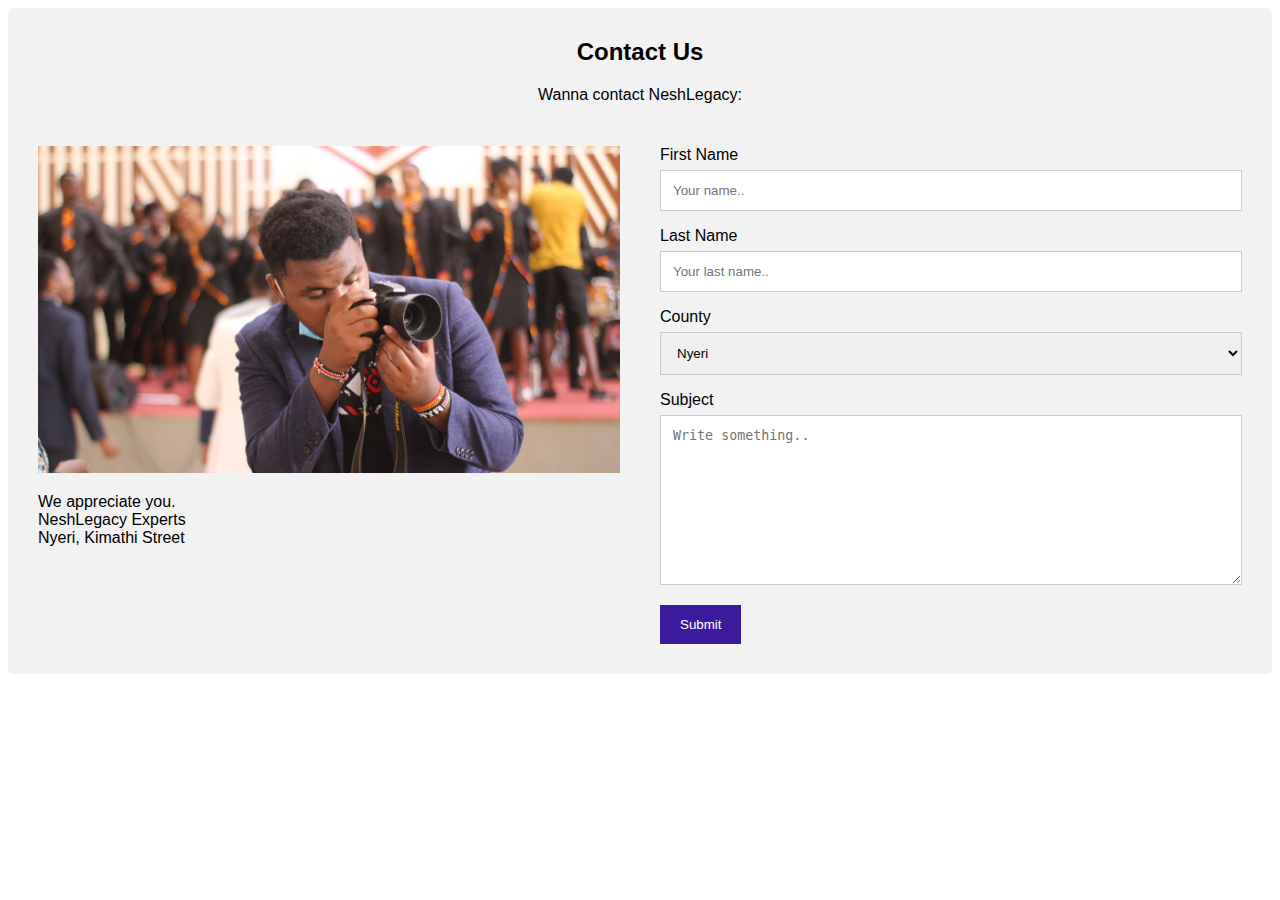
<file: contact.html>
<!DOCTYPE html>
<html>
<head>
<meta name="viewport" content="width=device-width, initial-scale=1">
<title>Nesh Legacy</title>
<link rel="stylesheet" href="contact.css">
</head>

<body>
<div class="container">
  <div style="text-align:center">
    <h2>Contact Us</h2>
    <p>Wanna contact NeshLegacy:</p>
  </div>
  <div class="row">
    <div class="column">
      <img src="images/ple.jpg" style="width:100%;height: 100%;">
      <p>We appreciate you. <br> NeshLegacy Experts <br>Nyeri, Kimathi Street </p>
    </div>
    <div class="column">
      <form >
        <label for="fname">First Name</label>
        <input type="text" id="fname" name="firstname" placeholder="Your name..">
        <label for="lname">Last Name</label>
        <input type="text" id="lname" name="lastname" placeholder="Your last name..">
        <label for="country">County</label>
        <select id="country" name="country">
          <option value="australia">Nyeri</option>
          <option value="canada">Nairobi</option>
          <option value="usa">Mombasa</option>
        </select>
        <label for="subject">Subject</label>
        <textarea id="subject" name="subject" placeholder="Write something.." style="height:170px"></textarea>
        <input type="submit" value="Submit">
      </form>
    </div>
  </div>
</div>

</body>
</html>
</file>
<file: contact.css>
body {
  font-family: Arial, Helvetica, sans-serif;
}

* {
  box-sizing: border-box;
}


input[type=text], select, textarea {
  width: 100%;
  padding: 12px;
  border: 1px solid #ccc;
  margin-top: 6px;
  margin-bottom: 16px;
  resize: vertical;
}

input[type=submit] {
  background-color: #3c1a9c;
  color: white;
  padding: 12px 20px;
  border: none;
  cursor: pointer;
}

input[type=submit]:hover {
  background-color: #501997;
}


.container {
  border-radius: 5px;
  background-color: #f2f2f2;
  padding: 10px;
}

.column {
  float: left;
  width: 50%;
  margin-top: 6px;
  padding: 20px;
}


.row:after {
  content: "";
  display: table;
  clear: both;
}


@media screen and (max-width: 600px) {
  .column, input[type=submit] {
    width: 100%;
    margin-top: 0;
  }
}
</file>
